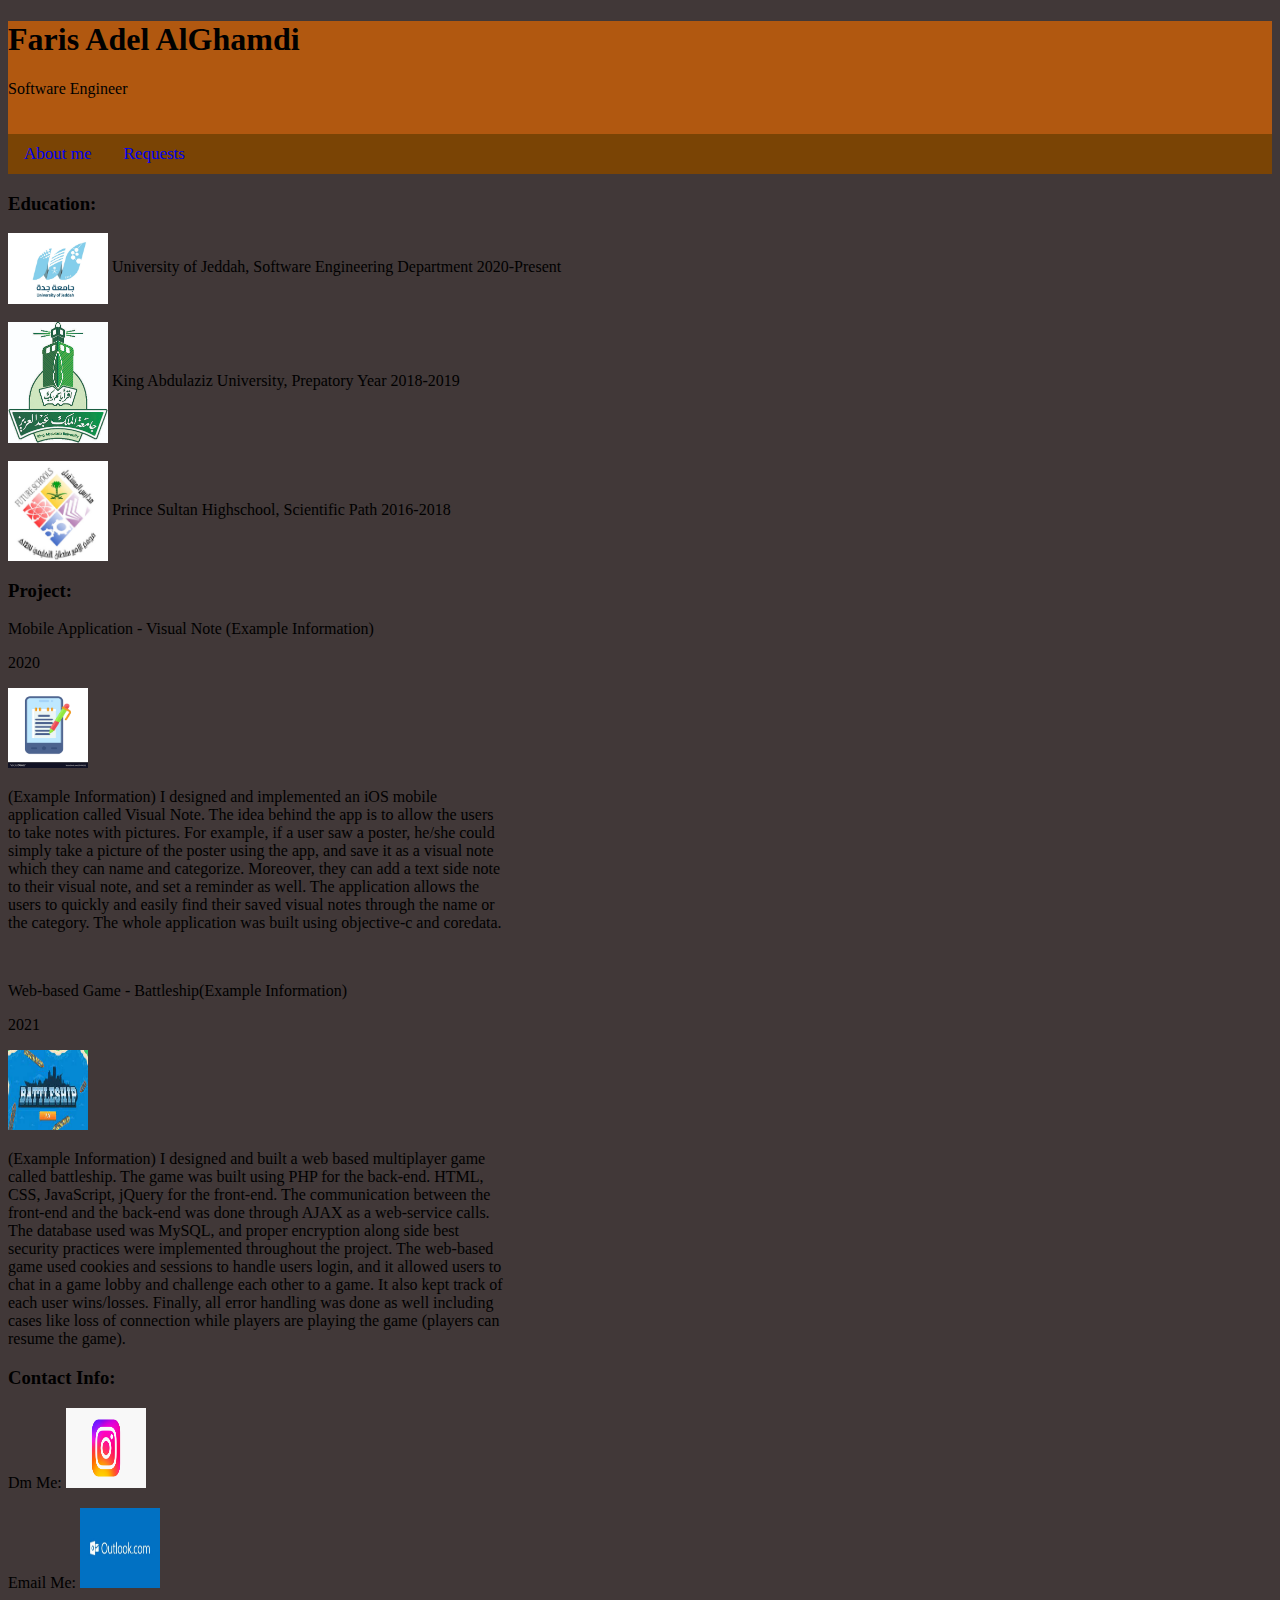
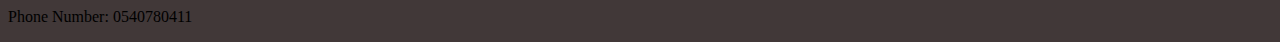
<file: index.html>
<!--Faris Alghamdi 2040630-->
<!DOCTYPE html>

<html lang="en">

<head>
    <link rel="stylesheet" href="cssweb.css/style.css">
    <meta charset="UTF-8">
    <meta http-equiv="X-UA-Compatible" content="IE=edge">
    <meta name="viewport" content="width=device-width, initial-scale=1.0">
    <title>Faris Adel AlGhamdi</title>
</head>

<body>

    <div class="header">
        <h1>Faris Adel AlGhamdi</h1>
        <p>Software Engineer</p>
    </div>

    <div class="topnav">
        <a href="index.html">About me</a>
        <a href="requests.html">Requests</a>
    </div>

    <div class="edu">
        <h3>Education: </h3>
        <img src="img/ujlogo.jpg" alt="image of a logo" style="width: 100px;">
        <p>University of Jeddah, Software Engineering Department</p>
        <p>2020-Present</p>
        <br>
        <br>
        <img src=img/kaulogo.jpg alt="image of a logo" style="width: 100px;">
        <p>King Abdulaziz University, Prepatory Year </p>
        <p>2018-2019</p>
        <br>
        <br>
        <img src=img/princesultan.jpg alt="image of a logo" style="width: 100px;">
        <p>Prince Sultan Highschool, Scientific Path</p>
        <p>2016-2018</p>
        <br>

    </div>


    <div class="project:">
        <h3>Project:</h3>

        <p>Mobile Application - Visual Note (Example Information)</p>
        <p>2020</p>
        <img alt="image of a note" src="img/note.png" width="80" height="80">
        <div class="infosize">
            <p>(Example Information) I designed and implemented an iOS mobile application called Visual Note. The idea
                behind the app is to allow the users to take notes with pictures. For example, if a user saw a poster,
                he/she could simply take a picture of the poster using the app, and save it as a visual note which they
                can name and categorize. Moreover, they can add a text side note to their visual note, and set a
                reminder as well. The application allows the users to quickly and easily find their saved visual notes
                through the name or the category. The whole application was built using objective-c and coredata.</p>

        </div>
        <br>

        <p>Web-based Game - Battleship(Example Information)</p>
        <p>2021</p>
        <img alt="logo of a game" src="img/battleship.png" width="80" height="80">
        <div class="infosize">
            <p>(Example Information) I designed and built a web based multiplayer game called battleship. The game was
                built using PHP for the back-end. HTML, CSS, JavaScript, jQuery for the front-end. The communication
                between the front-end and the back-end was done through AJAX as a web-service calls. The database used
                was MySQL, and proper encryption along side best security practices were implemented throughout the
                project. The web-based game used cookies and sessions to handle users login, and it allowed users to
                chat in a game lobby and challenge each other to a game. It also kept track of each user wins/losses.
                Finally, all error handling was done as well including cases like loss of connection while players are
                playing the game (players can resume the game).</p>

        </div>
    </div>

    <div class="contact">

        <h3>Contact Info:</h3>

        <p>
            Dm Me: <a href="https://www.instagram.com/fvvris" target=”_blank>
                <img alt="logo of instagram" src="img/instagram.png" width="80" height="80">
            </a>
        </p>

        <p>
            Email Me: <a href="mailto:2040630@uj.edu.sa" target=”_blank>
                <img alt="logo of outlook" src="img/outlook.jpg" width="80" height="80">
            </a>
        </p>
<p>Phone Number: 0540780411</p>

    </div>

</body>

</html>
</file>
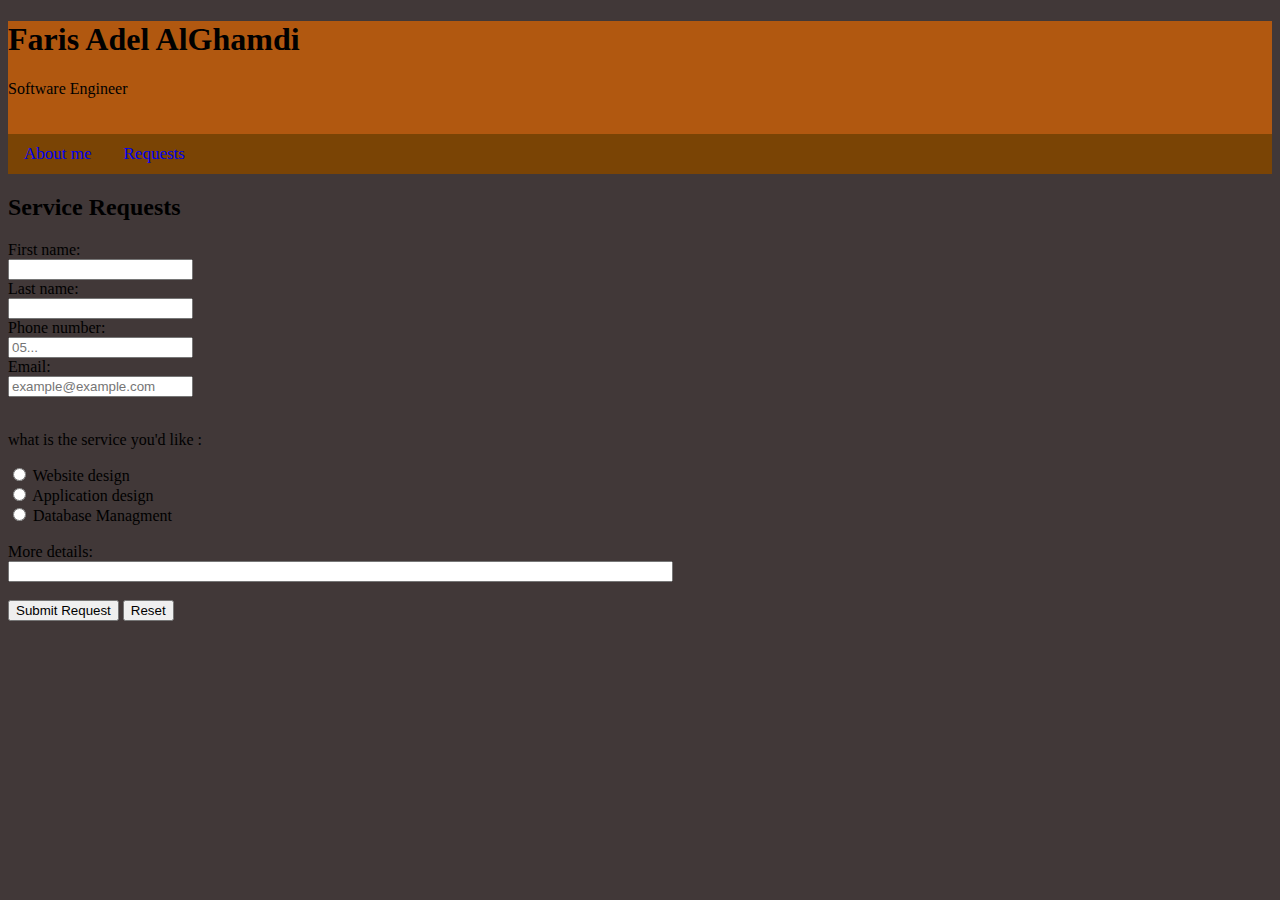
<file: requests.html>
<!--Faris Alghamdi 2040630-->
<!DOCTYPE html>
<html lang="en">

<head>
    <link rel="stylesheet" href="cssweb.css/style.css">
    <meta charset="UTF-8">
    <meta http-equiv="X-UA-Compatible" content="IE=edge">
    <meta name="viewport" content="width=device-width, initial-scale=1.0">
    <title>Faris Adel AlGhamdi-Requests</title>
</head>

<body>


    <div class="header">
        <h1>Faris Adel AlGhamdi</h1>
        <p>Software Engineer</p>
    </div>

    <div class="topnav">
        <a href="index.html">About me</a>
        <a href="requests.html">Requests</a>
    </div>

    <div>

        <h2>Service Requests</h2>

        <form action="/tq.html">
            <label for="fname">First name:</label><br>
            <input required type="text" id="fname" name="fname" minlength="3"><br>
            <label for="lname">Last name:</label><br>
            <input required type="text" id="lname" name="lname" minlength="3"><br>
            <label for="phonenum">Phone number:</label><br>
            <input required type="text" id="phonenum" name="phonenum" maxlength="10" placeholder="05..."><br>
            <label for="email">Email:</label><br>
            <input required type="email" id="email" name="email" placeholder="example@example.com" maxlength="35"><br>
            <br>



            <p> what is the service you'd like : </p>
            <input type="radio" id="Website" name="service" value="Website design">
            <label for="Website">Website design</label><br>
            <input type="radio" id="Application" name="service" value="Application design">
            <label for="Application">Application design</label><br>
            <input type="radio" id="Database" name="service" value="Database Managment">
            <label for="Database">Database Managment</label><br><br>


            <label for="more">More details:</label><br>
            <input type="text" id="more" name="More" size="80"><br>
            <br>

            <input type="submit" value="Submit Request">
            <input type="reset" value="Reset">

            <br><br>
        </form>


    </div>


</body>

</html>
</file>
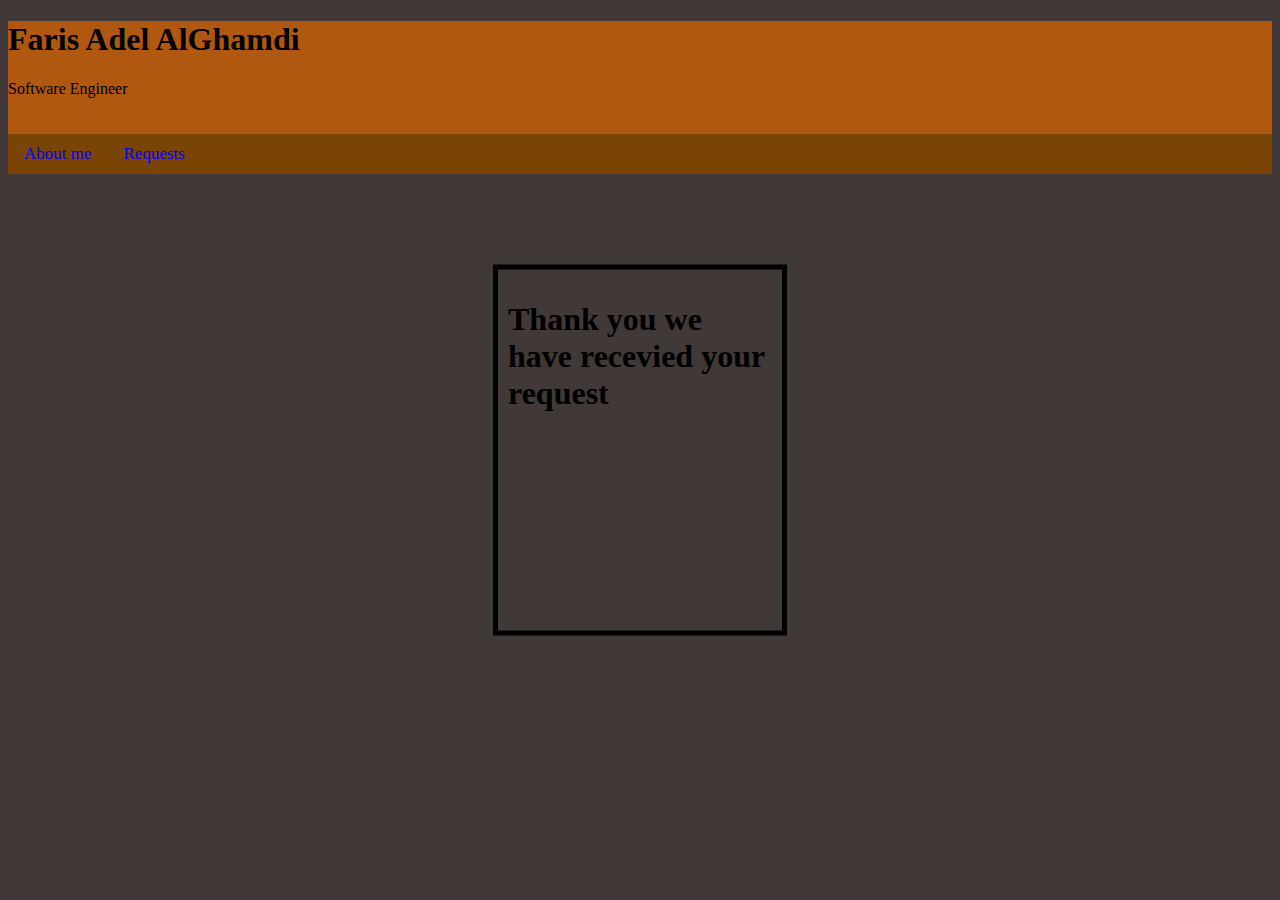
<file: tq.html>
<!--Faris Alghamdi 2040630-->
<!DOCTYPE html>
<html lang="en">

<head>
    <link rel="stylesheet" href="cssweb.css/style.css">
    <meta charset="UTF-8">
    <meta http-equiv="X-UA-Compatible" content="IE=edge">
    <meta name="viewport" content="width=device-width, initial-scale=1.0">
    <title>Faris Adel AlGhamdi</title>
</head>

<body>

    <div class="header">
        <h1>Faris Adel AlGhamdi</h1>
        <p>Software Engineer</p>
    </div>

    <div class="topnav">
        <a href="index.html">About me</a>
        <a href="requests.html">Requests</a>
    </div>

    <div class="TQ">
        <h1>Thank you we have recevied your request</h1>
    </div>

</body>

</html>
</file>
<file: cssweb.css/style.css>
/*Faris Alghamdi 2040630
*/
body {
  background-color: #413838;
 
}


.header {
  background-color: rgb(177, 88, 16);
  padding-bottom: 20px;
}

.infosize {
  width: 500px;
}

.topnav {
  color: brown;
  background-color: rgb(122, 68, 5);
  overflow: hidden;
}

.topnav a {
  float: left;
  text-align: center;
  padding: 10px 16px;
  text-decoration: none;
  font-size: 17px;
}


.topnav a:hover {
  background-color: #ddd;
  color: black;
}


.topnav a.active {
  background-color: #04AA6D;
  color: white;
}

.TQ {
  position: absolute;
  height: 341px;
  width: 264px;
  left: 50%;
  top: 50%;
  transform: translate(-50%, -50%);
  border: 5px solid black;
  padding: 10px;

}

.edu img {
  vertical-align: middle;
}

.edu p {
  display: inline;
}
</file>
